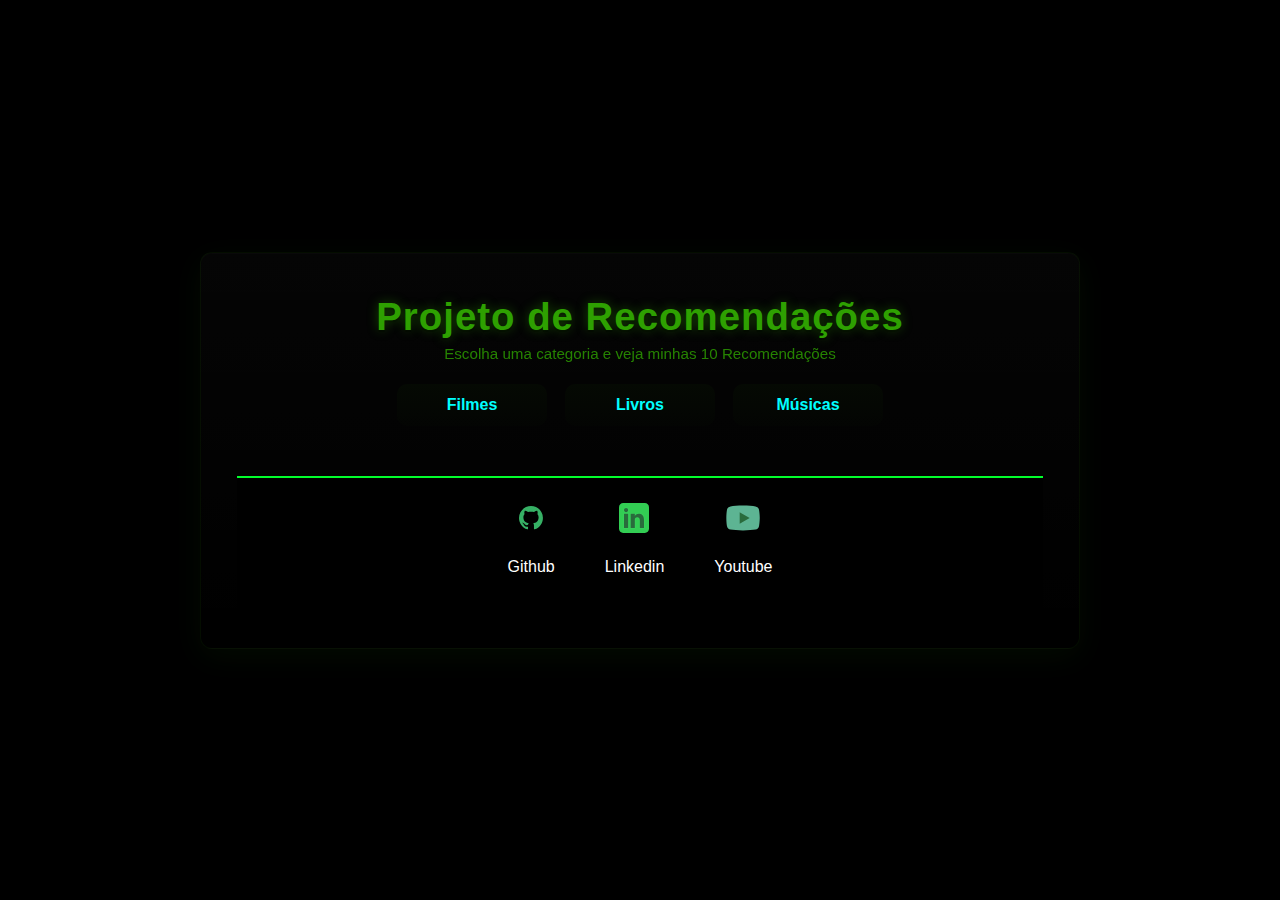
<file: Site/index.html>
<!-- index.html -->
<!DOCTYPE html>
<html lang="pt-br">


<head>
<meta charset="utf-8">
<meta name="viewport" content="width=device-width,initial-scale=1">
<title>Projeto - Recomendações</title>
<link rel="stylesheet" href="css/home.css">
</head>


<body>
<main class="wrap">
<header>
<h1>Projeto de Recomendações</h1>
<p class="subtitle">Escolha uma categoria e veja minhas 10 Recomendações</p>
</header>


<nav class="menu">
<a class="btn" href="filmes.html">Filmes</a>
<a class="btn" href="livros.html">Livros</a>
<a class="btn" href="musicas.html">Músicas</a>
</nav>

    <footer>
        
        <a href="https://github.com/DavidCarnetti?tab=repositories" target="_blank">
            <img src="../img/github.svg" alt="GitHub">
            <p>Github</p>
        </a>

        <a href="https://br.linkedin.com/" target="_blank">
            <img src="../img/linkedin.svg" alt="Linkedin">
            <p>Linkedin</p>
        </a>

        <a href="https://www.youtube.com/@alanzoka" target="_blank">
            <img src="../img/youtube.svg" alt="Youtube">
            <p>Youtube</p>
        </a>

    </footer>



<script>
// atualiza o ano no rodapé automaticamente
document.getElementById('year').textContent = new Date().getFullYear();
</script>
</body>


</html>
</file>
<file: Site/css/home.css>
:root{
--bg:#000;
--neon:#2ea001;
--accent: rgba(46,160,1,0.12);
--glass: rgba(255,255,255,0.03);
--gap: 18px;
}


*{box-sizing:border-box}
html,body{height:100%}
body{
margin:0;
background:var(--bg);
color:var(--neon);
font-family:Inter, Roboto, Arial, sans-serif;
-webkit-font-smoothing:antialiased;
-moz-osx-font-smoothing:grayscale;
display:flex;
align-items:center;
justify-content:center;
}


.wrap{
width:min(880px,92%);
padding:36px;
text-align:center;
background:linear-gradient(180deg, rgba(255,255,255,0.02), transparent);
border-radius:12px;
box-shadow: 0 8px 32px rgba(46,160,1,0.07), inset 0 1px 0 rgba(255,255,255,0.02);
border:1px solid rgba(46,160,1,0.08);
}


h1{
margin:6px 0 6px 0;
font-size:2.4rem;
letter-spacing:1px;
text-shadow: 0 0 12px rgba(46,160,1,0.45), 0 2px 0 rgba(0,0,0,0.8);
}


.subtitle{
margin:0 0 20px 0;
color:rgba(46,160,1,0.9);
opacity:0.9;
font-size:0.95rem;
}


.menu{
display:flex;
gap:var(--gap);
justify-content:center;
flex-wrap:wrap;
margin:22px 0 28px 0;
}


.btn{
display:inline-block;
padding:12px 26px;
min-width:150px;
text-decoration:none;
color:#00ffff; /* ligeiro tom ciano para links, como no exemplo */
font-weight:600;
border-radius:10px;
background: linear-gradient(180deg, rgba(46,160,1,0.04), rgba(46,160,1,0.01));
.wrap{animation:pulseNeon 6s ease-in-out infinite}
}

/* -------------------- FOOTER -------------------- */

footer {
    margin-top: 50px;
    padding: 20px;
    background: black;
    display: flex;
    justify-content: center;
    gap: 50px;
    border-top: 2px solid #02ff2c;
}

footer a {
    text-decoration: none;
    color: white;
    text-align: center;
    transition: 0.3s;
}

footer img {
    width: 40px;
    height: 40px;
    filter: invert(70%) sepia(80%) saturate(300%) hue-rotate(85deg);
    transition: 0.3s;
}

/* hover footer */
footer a:hover img {
    filter: brightness(200%);
}

footer a:hover p {
    color: #02ff2c;
}
</file>
